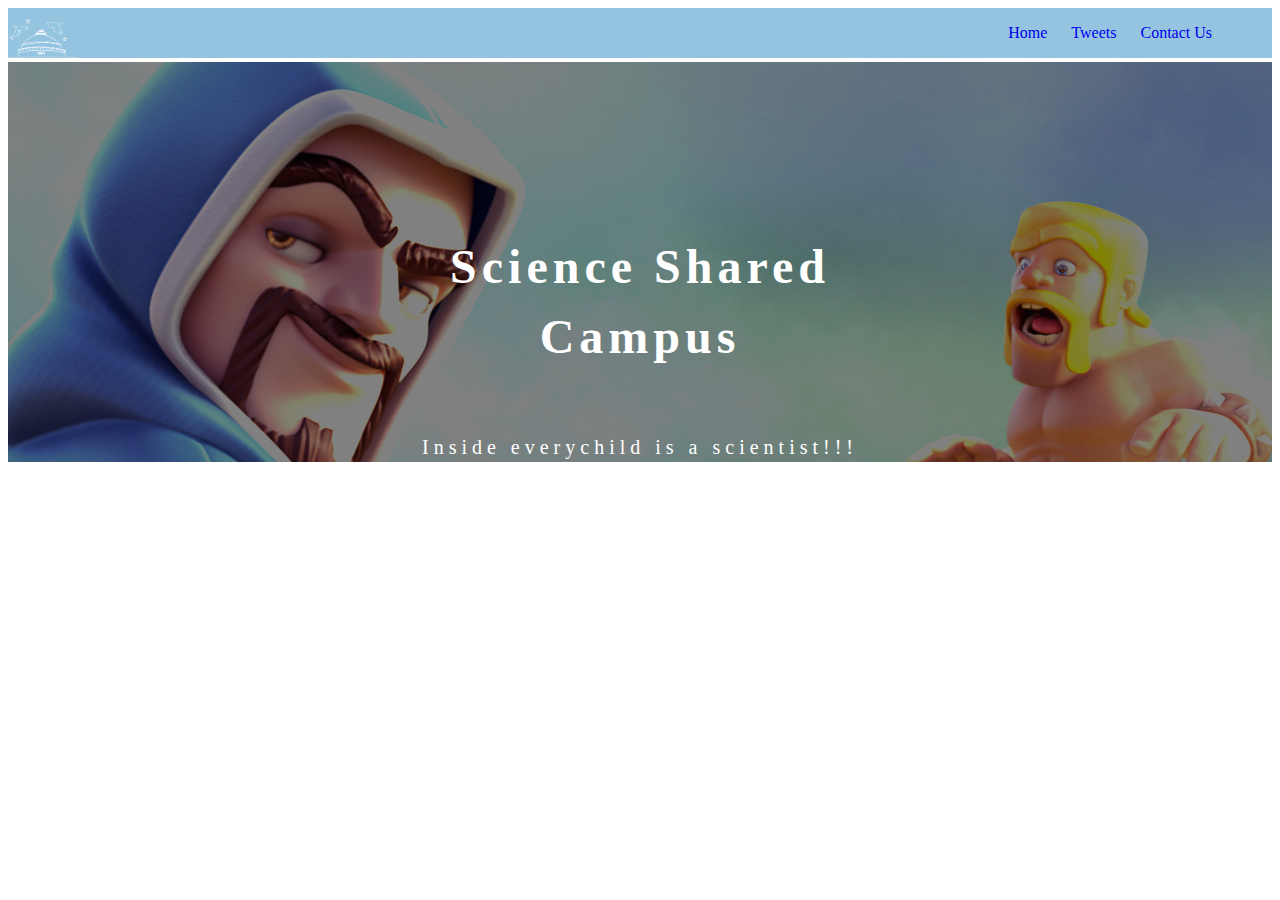
<file: contact.html>
<!doctype html >
<html  lang = "en-us">
<head>
    <meta charset = "utf-8"/>
    <meta name="viewport" content="width=device-width, initial-scale=1"/>
    <title>Science Shared Campus</title>

    <link rel = "stylesheet", href = "css/style.css", type = "text/css", media = "all"/>
    <script src = "js/behaviour.js"></script>
</head>
<body>
    <div class = "header-holder">
        <header class = "header">
            <div class = "logo">
                 <a href = "index.html"> <img src = "images/logo.png", alt = "logo", width = "70px", height = "40px"> </a>
            </div>
            <div class = "menu-bar">
                <ul class = "menu">
                    <li class = "list-elemnt"><a href = "index.html"> Home</a></li>
                    <li class = "list-elemnt"><a href = "tweets.html"> Tweets</a></li>
                    <li class = "list-elemnt"><a href = "contact.html"> Contact Us</a></li>
                </ul>
            </div>                
        </header>
    </div>

    <div class = "hero">
        <h2> Science Shared <br> Campus</h2>
        <p> Inside everychild is a scientist!!!</p>
    </div>

    <script type="text/javascript" src="https://form.jotform.com/jsform/203503090776554"></script>
</body>
</html>
</file>
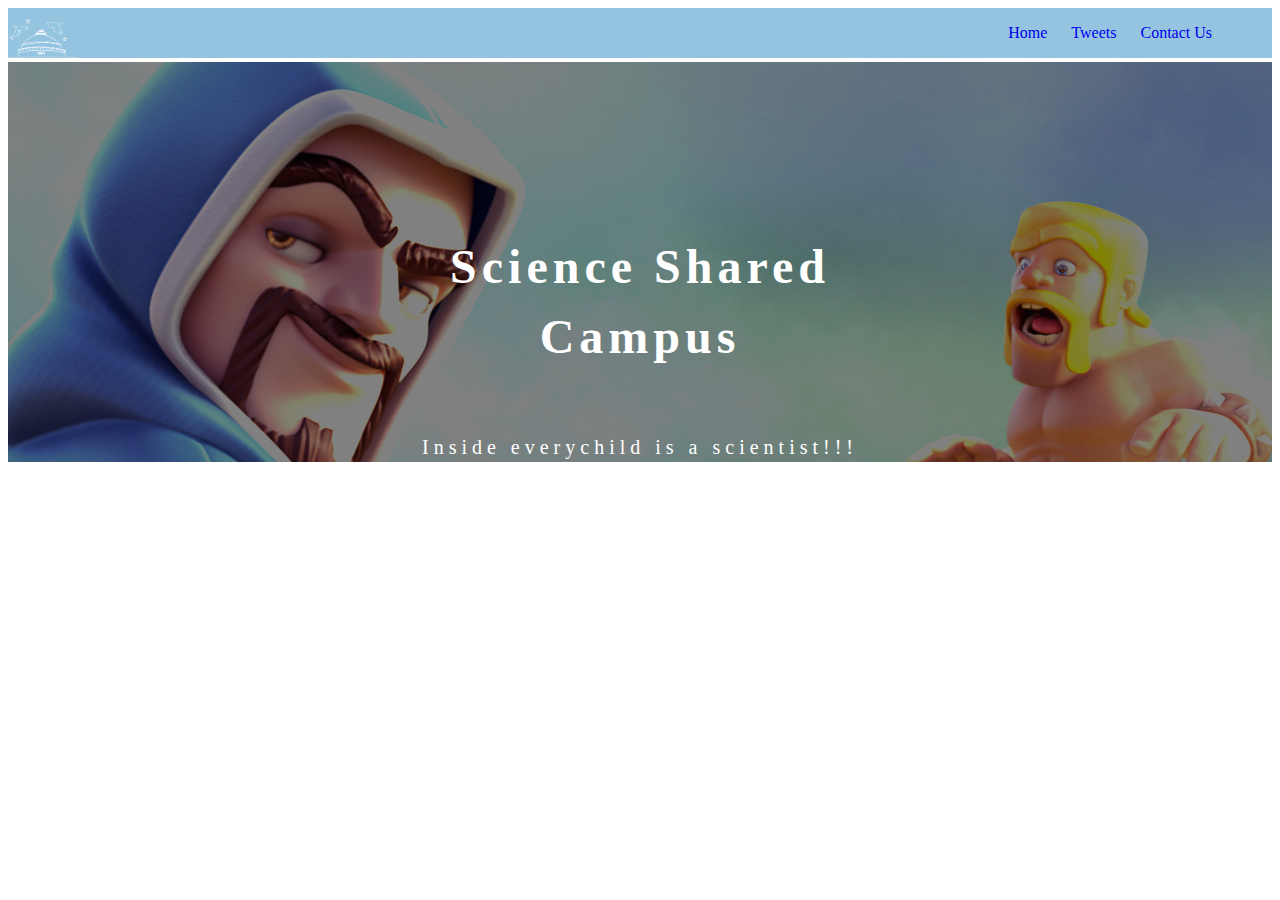
<file: tweets.html>
<!doctype html >
<html  lang = "en-us">
<head>
    <meta charset = "utf-8"/>
    <meta name="viewport" content="width=device-width, initial-scale=1"/>
    <title>Science Shared Campus</title>

    <link rel = "stylesheet", href = "css/style.css", type = "text/css", media = "all"/>
    <script src = "js/behaviour.js"></script>
</head>
<body>
    <div class = "header-holder">
        <header class = "header">
            <div class = "logo">
                 <a href = "index.html"> <img src = "images/logo.png", alt = "logo", width = "70px", height = "40px"> </a>
            </div>
            <div class = "menu-bar">
                <ul class = "menu">
                    <li class = "list-elemnt"><a href = "index.html"> Home</a></li>
                    <li class = "list-elemnt"><a href = "tweets.html"> Tweets</a></li>
                    <li class = "list-elemnt"><a href = "contact.html"> Contact Us</a></li>
                </ul>
            </div>                
        </header>
    </div>

    <div class = "hero">
        <h2> Science Shared <br> Campus</h2>
        <p> Inside everychild is a scientist!!!</p>
    </div>
</body>
</html>
</file>
<file: css/style.css>
@charset "UTF-8";
body {
    display: flex;
    flex-direction: column;
}

header {
    background-color: rgb(148, 196, 224);
    display: block;
    height: 50px;
    margin-bottom: 0px;
}

a {
    text-decoration: none;
}

.logo {
    float: left;
}

.menu-bar {
    float: right;
}

.menu li {
    color: black;
    display: inline;
    padding: 10px;
}

.menu {
    padding-right: 50px;
}

.hero {
    background-image: url(../images/7.jpg);
    background-repeat: no-repeat;
    background-size: cover;
    background-blend-mode: darken;
    background-color: grey;
    height: 400px;
    width: 100%;
}

.hero h2 {
    line-height: 70px;
    letter-spacing: 5px;
    font-size: 48px;
    text-align: center;
    padding-top: 130px;
    color: white;
}

.hero p {
    line-height: 70px;
    letter-spacing: 5px;
    font-size: 20px;
    text-align: center;
    color: white;
}

.logo img {
    margin-top: 10px;
}

main {
    display: flex;
    flex-direction: row;
    flex: auto;
}

article {
    flex: 2;
    overflow-y: auto;
    padding-left: 50px;
}

aside {
    flex: 1;
    overflow-y: auto;
    padding-left: 50px;
}

article p {
    letter-spacing: 2px;
    line-height: 25px;
    text-align: justify;
}

article h1 {
    padding-top: 25px;
    padding-bottom: 25px;
}

aside {
    padding-top: 25px;
}

.footer {
    background-color: black;
    height: 100px;
    text-align: center;
}

.footer p {
    padding-top: 40px;
    color: white;
}

.faculty {
    align-content: center;
    text-align: center;
    background-color: rgb(5, 75, 75);
    display: flex;
    flex-direction: column;
}

.thumb {
    width: 120px;
    height: 120px;
    border-radius: 100%;
}

.faculty p,
.faculty h1 {
    padding: 25px;
    color: white;
}




h1 {
  font-size: 2em;
  margin: 0.67em 0; }

/* Grouping content
   ========================================================================== */
/**
 * 1. Add the correct box sizing in Firefox.
 * 2. Show the overflow in Edge and IE.
 */
hr {
  box-sizing: content-box;
  /* 1 */
  height: 0;
  /* 1 */
  overflow: visible;
  /* 2 */ }

/**
 * 1. Correct the inheritance and scaling of font size in all browsers.
 * 2. Correct the odd `em` font sizing in all browsers.
 */
pre {
  font-family: monospace, monospace;
  /* 1 */
  font-size: 1em;
  /* 2 */ }

/* Text-level semantics
   ========================================================================== */
/**
 * Remove the gray background on active links in IE 10.
 */
a {
  background-color: transparent; }

/**
 * 1. Remove the bottom border in Chrome 57-
 * 2. Add the correct text decoration in Chrome, Edge, IE, Opera, and Safari.
 */
abbr[title] {
  border-bottom: none;
  /* 1 */
  text-decoration: underline;
  /* 2 */
  text-decoration: underline dotted;
  /* 2 */ }

/**
 * Add the correct font weight in Chrome, Edge, and Safari.
 */
b,
strong {
  font-weight: bolder; }

/**
 * 1. Correct the inheritance and scaling of font size in all browsers.
 * 2. Correct the odd `em` font sizing in all browsers.
 */
code,
kbd,
samp {
  font-family: monospace, monospace;
  /* 1 */
  font-size: 1em;
  /* 2 */ }

/**
 * Add the correct font size in all browsers.
 */
small {
  font-size: 80%; }

/**
 * Prevent `sub` and `sup` elements from affecting the line height in
 * all browsers.
 */
sub,
sup {
  font-size: 75%;
  line-height: 0;
  position: relative;
  vertical-align: baseline; }

sub {
  bottom: -0.25em; }

sup {
  top: -0.5em; }

/* Embedded content
   ========================================================================== */
/**
 * Remove the border on images inside links in IE 10.
 */
img {
  border-style: none; }

/* Forms
   ========================================================================== */
/**
 * 1. Change the font styles in all browsers.
 * 2. Remove the margin in Firefox and Safari.
 */
button,
input,
optgroup,
select,
textarea {
  font-family: inherit;
  /* 1 */
  font-size: 100%;
  /* 1 */
  line-height: 1.15;
  /* 1 */
  margin: 0;
  /* 2 */ }

/**
 * Show the overflow in IE.
 * 1. Show the overflow in Edge.
 */
button,
input {
  /* 1 */
  overflow: visible; }

/**
 * Remove the inheritance of text transform in Edge, Firefox, and IE.
 * 1. Remove the inheritance of text transform in Firefox.
 */
button,
select {
  /* 1 */
  text-transform: none; }

/**
 * Correct the inability to style clickable types in iOS and Safari.
 */
button,
[type="button"],
[type="reset"],
[type="submit"] {
  -webkit-appearance: button; }

/**
 * Remove the inner border and padding in Firefox.
 */
button::-moz-focus-inner,
[type="button"]::-moz-focus-inner,
[type="reset"]::-moz-focus-inner,
[type="submit"]::-moz-focus-inner {
  border-style: none;
  padding: 0; }

/**
 * Restore the focus styles unset by the previous rule.
 */
button:-moz-focusring,
[type="button"]:-moz-focusring,
[type="reset"]:-moz-focusring,
[type="submit"]:-moz-focusring {
  outline: 1px dotted ButtonText; }

/**
 * Correct the padding in Firefox.
 */
fieldset {
  padding: 0.35em 0.75em 0.625em; }

/**
 * 1. Correct the text wrapping in Edge and IE.
 * 2. Correct the color inheritance from `fieldset` elements in IE.
 * 3. Remove the padding so developers are not caught out when they zero out
 *    `fieldset` elements in all browsers.
 */
legend {
  box-sizing: border-box;
  /* 1 */
  color: inherit;
  /* 2 */
  display: table;
  /* 1 */
  max-width: 100%;
  /* 1 */
  padding: 0;
  /* 3 */
  white-space: normal;
  /* 1 */ }

/**
 * Add the correct vertical alignment in Chrome, Firefox, and Opera.
 */
progress {
  vertical-align: baseline; }

/**
 * Remove the default vertical scrollbar in IE 10+.
 */
textarea {
  overflow: auto; }

/**
 * 1. Add the correct box sizing in IE 10.
 * 2. Remove the padding in IE 10.
 */
[type="checkbox"],
[type="radio"] {
  box-sizing: border-box;
  /* 1 */
  padding: 0;
  /* 2 */ }

/**
 * Correct the cursor style of increment and decrement buttons in Chrome.
 */
[type="number"]::-webkit-inner-spin-button,
[type="number"]::-webkit-outer-spin-button {
  height: auto; }

/**
 * 1. Correct the odd appearance in Chrome and Safari.
 * 2. Correct the outline style in Safari.
 */
[type="search"] {
  -webkit-appearance: textfield;
  /* 1 */
  outline-offset: -2px;
  /* 2 */ }

/**
 * Remove the inner padding in Chrome and Safari on macOS.
 */
[type="search"]::-webkit-search-decoration {
  -webkit-appearance: none; }

/**
 * 1. Correct the inability to style clickable types in iOS and Safari.
 * 2. Change font properties to `inherit` in Safari.
 */
::-webkit-file-upload-button {
  -webkit-appearance: button;
  /* 1 */
  font: inherit;
  /* 2 */ }

/* Interactive
   ========================================================================== */
/*
 * Add the correct display in Edge, IE 10+, and Firefox.
 */
details {
  display: block; }

/*
 * Add the correct display in all browsers.
 */
summary {
  display: list-item; }

/* Misc
   ========================================================================== */
/**
 * Add the correct display in IE 10+.
 */
template {
  display: none; }

/**
 * Add the correct display in IE 10.
 */

footer {
  background-color: #000;
  width: 100%;
  color: #fff;
  padding-bottom: 35px;
  font-family: "ProximaNova-Bold"; }
  footer.hidden {
    display: none; }

.Footer-wrapper {
  position: relative;
  margin: 0 auto;
  max-width: 1440px; }

.Footer-primarynav {
  text-align: center;
  margin: 0 auto;
  padding: 35px 0;
  width: 100%; }
  .Footer-primarynav a {
    display: inline-block;
    color: #fff;
    font-size: 14px;
    line-height: 34px;
    font-family: "ProximaNova-Semibold";
    text-decoration: none;
    margin: 0 12px;
    white-space: nowrap; }

.Footer-DownloadButton {
  text-align: center; }
  .Footer-DownloadButton a {
    display: inline-block; }
    .Footer-DownloadButton a img {
      width: 125px;
      height: auto; }

.Footer-secondarynav {
  position: relative;
  text-align: center;
  border-top: 1px solid #262626;
  margin: 35px 0 0;
  padding: 35px 0; }
  .Footer-secondarynav a {
    color: #858585;
    font-family: "ProximaNova-Semibold";
    font-size: 14px;
    text-decoration: none;
    margin: 0 12px;
    display: inline-block; }
    .Footer-secondarynav a:first-of-type {
      margin-left: 0; }
    .Footer-secondarynav a:last-of-type {
      margin-right: 0; }

.Footer .social-media {
  text-align: center;
  padding-top: 0px; }
  .Footer .social-media svg circle,
  .Footer .social-media svg path {
    fill: #858585; }

@media (min-width: 1024px) {
  .Footer {
    border-top: 10px solid #ffa518; } }

@media (min-width: 600px), (min-width: 1024px), (min-width: 1440px) {
  .Footer .social-media {
    z-index: 10;
    position: absolute;
    right: 0;
    top: 120px; } }

.Footer-footnotes {
  text-align: center;
  opacity: 0.4;
  font-size: 10px; }
  .Footer-footnotes a {
    color: #fff;
    margin: 0 6px; }

.Footer-SocialItems .SocialItem {
  padding: 0 10px;
  transition: opacity 200ms ease-out;
  opacity: .5;
  transform: translate3d(0, 0, 0);
  display: inline-block; }
  .Footer-SocialItems .SocialItem:first-of-type {
    padding-left: 0; }
  .Footer-SocialItems .SocialItem:last-of-type {
    padding-right: 0; }
  .Footer-SocialItems .SocialItem svg {
    width: 22px;
    height: 23px; }
    .Footer-SocialItems .SocialItem svg * {
      fill: #fff; }
  .Footer-SocialItems .SocialItem.rollover {
    opacity: .3; }
  .Footer-SocialItems .SocialItem.active {
    opacity: 1; }
  .Footer-SocialItems .SocialItem.notactive {
    opacity: .3; }
  .Footer-SocialItems .SocialItem .icon-instagram path {
    fill: #858585 !important; }

.Footer-item {
  transition: opacity 0.2s ease-out; }
  .Footer-item.notactive {
    opacity: 0.5; }


.Footer-Agerating-TW {
  display: block;
  font-size: 12px;
  left: 50%;
  opacity: 1;
  padding: 15px;
  position: relative;
  text-align: center;
  transition: opacity 250ms ease-out;
  transform: translateX(-50%);
  width: 100%; }
  @media (min-width: 600px) {
    .Footer-Agerating-TW {
      padding: 15px 0; } }
  @media (min-width: 1400px) {
    .Footer-Agerating-TW {
      bottom: 20px;
      text-align: left;
      padding: 0;
      position: absolute;
      width: auto; } }
  .Footer-Agerating-TW-image {
    display: block;
    height: auto;
    margin: 15px auto;
    vertical-align: middle;
    width: 54px; }
    @media (min-width: 600px) {
      .Footer-Agerating-TW-image {
        display: inline-block;
        margin: 0 10px 0 0; } }
  .Footer-Agerating-TW-content {
    display: inline-block;
    vertical-align: middle; }
    @media (min-width: 600px) {
      .Footer-Agerating-TW-content {
        text-align: left; } }
    .Footer-Agerating-TW-content p {
      margin: 0; }
    .Footer-Agerating-TW-content-breakable span {
      display: block; }

.Footer-Agerating-CN {
  display: block;
  font-size: 12px;
  left: 50%;
  opacity: 1;
  padding: 15px;
  position: relative;
  text-align: center;
  transition: opacity 250ms ease-out;
  transform: translateX(-50%);
  width: 100%; }
  @media (min-width: 600px) {
    .Footer-Agerating-CN {
      padding: 15px 0; } }
  .Footer-Agerating-CN-image {
    display: inline-block;
    height: auto;
    vertical-align: bottom;
    width: 15px; }
  .Footer-Agerating-CN-link {
    display: inline-block; }
  .Footer-Agerating-CN-content {
    display: inline-block;
    vertical-align: middle;
    text-align: center; }
    .Footer-Agerating-CN-content p {
      margin: 0; }

@media (min-width: 800px) {
  .Footer-DownloadButton a:first-of-type {
    margin-right: 15px; } }

@media (min-width: 1024px) {
  .Footer-primarynav {
    width: auto;
    text-align: left; }
  .Footer-DownloadButton {
    text-align: right;
    position: absolute;
    top: 0;
    right: 0;
    margin-top: 34px; } }

.Download-GooglePlay {
  border: 1px solid grey;
  border-radius: 4px;
  overflow: hidden; }

@media (max-width: 799px) {
  .Footer-primarynav {
    display: -ms-flexbox;
    display: flex;
    -ms-flex-direction: column;
        flex-direction: column;
    text-align: left;
    padding: 35px 0; }
    .Footer-primarynav a.Footer-item {
      font-size: 16px;
      line-height: 2.6;
      margin: 0; }
  .Footer-DownloadButton {
    -ms-flex-align: center;
        align-items: center;
    display: -ms-flexbox;
    display: flex;
    -ms-flex-direction: row;
        flex-direction: row;
    -ms-flex-pack: start;
        justify-content: flex-start;
    padding: 0;
    text-align: left; }
    .Footer-DownloadButton a {
      -ms-flex: 0 0 175px;
          flex: 0 0 175px; }
      .Footer-DownloadButton a:first-child {
        margin-right: 15px; }
      .Footer-DownloadButton a img {
        width: 100%; } }

@media (max-width: 599px) {
  .Footer-primarynav {
    padding: 35px 30px; }
  .Footer-DownloadButton {
    -ms-flex-pack: center;
        justify-content: center;
    padding: 0 30px; }
    .Footer-DownloadButton a {
      -ms-flex: 0 0 calc(50% - 10px);
          flex: 0 0 calc(50% - 10px);
      max-width: 175px; }
      .Footer-DownloadButton a img {
        width: 100%; } }

.back-to-top {
  -ms-flex-align: center;
      align-items: center;
  background: #ffa518;
  display: -ms-flexbox;
  display: flex;
  -ms-flex-direction: row;
      flex-direction: row;
  font-family: "clashregular", Arial, sans-serif;
  font-size: 16px;
  -ms-flex-pack: center;
      justify-content: center;
  padding: 20px;
  text-decoration: none;
  text-shadow: 0 2px 0 rgba(0, 0, 0, 0.2); }
  @media (min-width: 1024px) {
    .back-to-top {
      display: none; } }
  .back-to-top .back-to-top__cta {
    color: #ffffff;
    margin-right: 12px; }
  .back-to-top .back-to-top__svg {
    filter: drop-shadow(0 2px 0 rgba(0, 0, 0, 0.2)); }
    .back-to-top .back-to-top__svg svg {
      height: 14px;
      width: 14px; }

.HeroImage {
  position: relative;
  width: 100%;
  height: 200px;
  display: block;
  overflow: hidden;
  /* background-color: #030d21; */
  -webkit-tap-highlight-color: rgba(0, 0, 0, 0); }
  @media (min-width: 1024px) {
    .HeroImage {
      height: 300px; } }
  .layout__home .HeroImage {
    height: 300px; }
    @media (min-width: 1024px) {
      .layout__home .HeroImage {
        height: 400px; } }
  .HeroImage img {
    height: 102%;
    left: 50%;
    min-height: 300px;
    opacity: 0;
    position: absolute;
    top: 50%;
    width: auto;
    -webkit-user-drag: none;
    -webkit-tap-highlight-color: rgba(0, 0, 0, 0); }
    @media (min-width: 375px) {
      .HeroImage img {
        height: auto;
        min-height: 0;
        width: 102%; } }
    .HeroImage img.lazyloading, .HeroImage img.lazyload {
      opacity: 0;
      transform: scale(1.1) translate3d(-45%, -45%, 0);
      height: 100%;
      width: 100%; }
    .HeroImage img.lazyloaded {
      transition: all 400ms ease-out;
      transform: scale(1) translate3d(-50%, -50%, 0);
      opacity: 1; }

/*
Resuable Carousel Class
*/
.Carousel {
  position: relative;
  width: 100%;
  height: 100%;
  overflow: hidden;
  background-color: #030d21;
  -webkit-tap-highlight-color: rgba(0, 0, 0, 0); }

.CarouselHolder {
  position: relative;
  height: 100%;
  top: 0;
  -webkit-tap-highlight-color: rgba(0, 0, 0, 0); }

.CarouselItem {
  position: absolute;
  display: block;
  top: 0;
  width: 100%;
  height: 100%;
  font-size: 0;
  transform: translate3d(0, 0, 0);
  overflow: hidden;
  -webkit-user-select: none;
  -moz-user-select: none;
   -ms-user-select: none;
       user-select: none;
  -webkit-tap-highlight-color: rgba(0, 0, 0, 0); }
  .CarouselItem img {
    -webkit-user-drag: none;
    -webkit-user-select: none;
    -moz-user-select: none;
     -ms-user-select: none;
         user-select: none;
    pointer-events: none;
    -webkit-tap-highlight-color: rgba(0, 0, 0, 0); }
  .CarouselItem:nth-child(2) {
    left: 100%; }
  .CarouselItem:nth-child(3) {
    left: 200%; }
  .CarouselItem:nth-child(4) {
    left: 300%; }
  .CarouselItem:nth-child(5) {
    left: 400%; }
  .CarouselItem:nth-child(6) {
    left: 500%; }
  .CarouselItem:nth-child(7) {
    left: 600%; }

.CarouselBullets {
  position: absolute;
  bottom: 16px;
  width: 100%;
  text-align: center;
  transition: all 250ms ease-out; }
  .CarouselBullets.state-start {
    opacity: 0; }
  .CarouselBullets .CarouselBullet {
    display: inline-block;
    vertical-align: middle;
    width: 20px;
    height: 20px;
    cursor: pointer;
    position: relative; }
    .CarouselBullets .CarouselBullet span {
      position: absolute;
      top: 50%;
      left: 50%;
      transform: translateX(-50%) translateY(-50%);
      width: 8px;
      height: 8px;
      border-radius: 100%;
      background-color: rgba(255, 255, 255, 0.2);
      display: inline-block;
      vertical-align: middle;
      margin: 0;
      border: 0 transparent;
      transition: all 250ms ease-out;
      box-sizing: content-box; }
    .CarouselBullets .CarouselBullet:hover span {
      background-color: white; }
    .CarouselBullets .CarouselBullet.active span {
      border: 3px solid #fff;
      background-color: transparent; }
  @media (min-width: 600px), (min-width: 1024px) {
    .CarouselBullets {
      bottom: 30px; } }
  @media (min-width: 1440px) {
    .CarouselBullets {
      bottom: 55px; }
      .CarouselBullets span {
        width: 10px;
        height: 10px; }
        .CarouselBullets span.active {
          width: 6px;
          height: 6px;
          border: 3px solid #fff; } }

.Carousel-leftarrow, .Carousel-rightarrow {
  display: none; }

@media (min-width: 1024px), (min-width: 1440px) {
  .HomepageHero .Carousel {
    max-height: 620px; }
  .Carousel-leftarrow, .Carousel-rightarrow {
    position: absolute;
    z-index: 2;
    display: block;
    top: 50%;
    width: 60px;
    height: 60px;
    margin-top: -30px;
    cursor: pointer;
    transition: all 250ms ease-out;
    background-color: rgba(0, 0, 0, 0); }
    .Carousel-leftarrow .svg-container, .Carousel-rightarrow .svg-container {
      position: absolute;
      top: 0;
      left: 0;
      bottom: 0;
      right: 0;
      margin: auto;
      width: 28px;
      height: 28px; }
    .Carousel-leftarrow.state-start, .Carousel-rightarrow.state-start {
      opacity: 0; }
    .Carousel-leftarrow.disabled, .Carousel-rightarrow.disabled {
      opacity: 0.2;
      pointer-events: none; }
      .Carousel-leftarrow.disabled:hover svg path, .Carousel-rightarrow.disabled:hover svg path {
        fill: #ffffff; }
  .Carousel-leftarrow {
    left: 40px;
    transform: rotate(180deg); }
    .Carousel-leftarrow:hover {
      left: 30px; }
  .Carousel-rightarrow {
    right: 40px; }
    .Carousel-rightarrow:hover {
      right: 30px; } }

@media (min-width: 1024px), (min-width: 1440px) {
  .HomepageHero .Carousel {
    height: 80vh; } }

@media (min-width: 1440px) {
  .HomepageHero .Carousel {
    max-height: 80vh; } }

.icon-facebook, .icon-twitter, .icon-instagram, .icon-youtube {
  width: 24px;
  height: 24px; }
  .icon-facebook path, .icon-twitter path, .icon-instagram path, .icon-youtube path {
    fill: #488bf4; }

.button-primary {
  background-color: #ffa518;
  color: #ffffff !important;
  display: inline-block;
  border-radius: 5px;
  font-family: "ProximaNova-Bold" !important;
  font-size: 16px !important;
  margin: 30px auto 0;
  padding: 15px 50px;
  position: relative;
  text-decoration: none;
  text-shadow: 0 2px 0 rgba(0, 0, 0, 0.15);
  transition: background-color 250ms ease-out; }
  .button-primary:hover {
    background-color: #fb9a00; }

.button-secondary {
  position: relative;
  background-color: #ffab18;
  display: inline-block;
  padding: 15px 20px;
  text-decoration: none;
  font-family: "clashregular", Arial, sans-serif !important;
  color: #ffffff !important;
  font-size: 12px !important;
  transform: translate3d(0, 0, 0);
  border-radius: 5px; }

.social-media {
  color: #ffffff;
  font-family: "ProximaNova-Regular"; }
  .social-media a {
    display: inline-block; }
    .social-media a path {
      fill: #ffffff; }

/* ===============================================
Logo found within the Languagebar
=================================================*/
.Languagebar-logo {
  position: fixed;
  z-index: 10000;
  top: 15px;
  display: block;
  left: 150px;
  transform: translate3d(0, 0, 0);
  transition: all 250ms ease-out; }
  .Languagebar-logo img {
    transition: opacity 250ms ease-out;
    width: 0;
    height: 0;
    border: 0;
    outline: 0; }
    .Languagebar-logo img.lazyloaded {
      width: 115px;
      height: auto; }
  .unfix .Languagebar-logo {
    top: -60px; }
  .Languagebar-logo.Languagebar-logo-inside {
    position: relative;
    display: block;
    top: -4px;
    margin-left: 0; }
  @media (min-width: 1024px), (min-width: 1440px) {
    .Languagebar-logo {
      margin-left: -93px; }
      .Languagebar-logo img.lazyloaded {
        width: 185px;
        height: auto; } }

.Languagebar-logo {
  transition: none; }

/* ===============================================
Languagebar, not to be confused with Header
=================================================*/
.Languagebar {
  position: fixed;
  text-align: left;
  left: -100%;
  width: 100%;
  display: block;
  font-family: "ProximaNova-Regular";
  transform: translate3D(0, 0, 0); }
  .Languagebar .Languagebar-primarynav > .Languagebar-item {
    border-bottom: 1px solid #3b3b3b; }

.Languagebar-content {
  padding: 17px 0 17px 0; }

@media (min-width: 1024px), (min-width: 1440px) {
  .Languagebar-content {
    padding: 22px 0 22px 0; }
  .Languagebar-background {
    padding-top: 25px !important; } }

.Languagebar-mobile {
  display: block;
  position: absolute;
  font-family: "ProximaNova-Regular";
  left: 10px;
  top: 14px; }
  .Languagebar-mobile select {
    top: 13px;
    left: 8px;
    z-index: 1;
    position: initial;
    overflow: hidden;
    background: transparent;
    border: 0px solid #ccc;
    color: white;
    font-style: none;
    -webkit-appearance: none;
    -moz-appearance: none;
    text-indent: 1px;
    text-overflow: ''; }
  .Languagebar-mobile .Languagebar-arrow {
    position: relative;
    float: right;
    width: 9px;
    /* IE 9 */
    /* Chrome, Safari, Opera */
    transform: rotate(90deg); }
    .Languagebar-mobile .Languagebar-arrow svg {
      fill: white; }
  @media (min-width: 600px) and (max-width: 1023px) {
    .Languagebar-mobile {
      display: none; } }
  @media (min-width: 1024px), (min-width: 1440px) {
    .Languagebar-mobile {
      display: none; } }

@media (min-width: 600px) and (max-width: 1023px) {
  .Languagebar-holder, .Languagebar-scroller, .Languagebar-backdrop {
    display: block;
    width: 300px; }
    .Languagebar-holder .Languagebar-backdrop, .Languagebar-scroller .Languagebar-backdrop, .Languagebar-backdrop .Languagebar-backdrop {
      width: 300px !important; } }

@media (min-width: 1024px), (min-width: 1440px) {
  .Languagebar-holder, .Languagebar-scroller, .Languagebar-backdrop {
    display: block;
    width: 300px; }
    .Languagebar-holder .Languagebar-backdrop, .Languagebar-scroller .Languagebar-backdrop, .Languagebar-backdrop .Languagebar-backdrop {
      width: 300px !important; }
  /*
  .Languagebar {
      position: absolute;
      top: 0;
      left: 0;
      height: 70px;
  }
  .Languagebar-primarynav {
      > .Languagebar-item {
          border: 0 !important;
      }
  }
  */ }


.Languagebar-background {
  position: absolute;
  width: 100%;
  height: 100%;
  overflow: hidden;
  transform: translate3d(0, 0, 0);
  padding-bottom: 50px;
  padding-top: 50px; }

/* ===============================================
Languagebar Items
- These are used to do the hover effects
=================================================*/
.Languagebar-item {
  transition: opacity 200ms ease-out; }
  .Languagebar-item.notactive {
    opacity: 0.5; }

/* ===============================================
Languagebar Wrapper
=================================================*/
.Languagebar-wrapper {
  position: relative;
  max-width: 1440px;
  margin: 0 auto; }

/* ===============================================
Languagebar Overlay
=================================================*/
.Languagebar-overlay {
  position: fixed;
  display: none;
  z-index: 1;
  height: 60px;
  width: 100%;
  top: 0;
  left: 0;
  background-color: #292929; }

.Languagebar-primarynav, .Languagebar-secondarynav {
  padding: 0 43px; }
</file>
